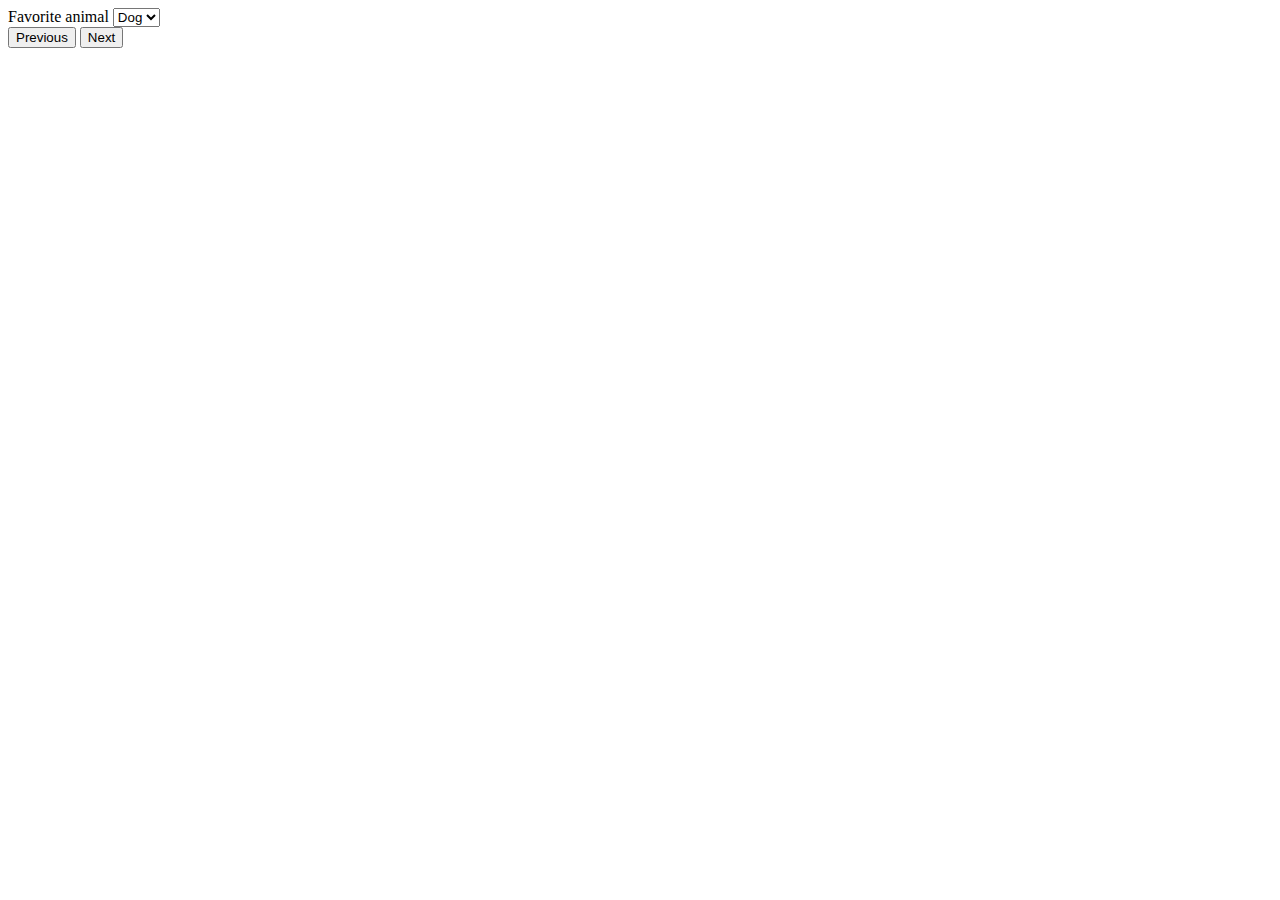
<file: index.html>
<html>
    <head>
        <script src="https://ajax.googleapis.com/ajax/libs/jquery/1.12.4/jquery.min.js"></script>
        <script src="script.js" type="text/javascript" ></script>
        <link rel="stylesheet" type="text/css" href="style.css">
    </head>
<body>

<form id="test-form">
  <div class="page" data-page="1">
    <div>
      <label>Favorite animal</label>
      <select name="favorite_animal" id='favorite-animal'>
        <option value="dog">Dog</option>
        <option value="cat">Cat</option>
      </select>
    </div>
    <div>
      <button type="button" onclick="previousPage()">Previous</button>
      <button type="button" onclick="nextPage()">Next</button>
    </div>
  </div>
  
  <div class="page" data-page="2">
    <div>
      <label>Favorite kind of dog</label>
      <select name="favorite_dog_kind" id='favorite_dog_kind'>
          <option value="labrador">labrador</option>
          <option value="vizsla">Vizsla</option>
      </select>
    </div>
  
    <div>
      <button type="button" onclick="previousPage()">Previous</button>
      <button type="button" onclick="submitForm()">Submit</button>
    </div>
    
  </div>
  
  <div class="page" data-page="3">
    <div>
      <label>Favorite kind of cat</label>
      <select name="favorite_cat_kind" id='favorite_cat_kind'>
          <option value="british shorthair">British Shorthair</option>
          <option value="bengal cat">Bengal cat</option>
      </select>
    </div>
  
    <div>
      <button type="button" onclick="previousPage()">Previous</button>
      <button type="button" onclick="submitForm()">Submit</button>
    </div>
    
  </div>
</form>
</body></html>
</file>
<file: style.css>
.hiddenpage {
  display: none;
}

.visiblepage {
  display: block;
}

body form {
  display: none;
}

.visibleform {
  display: block;
}
</file>
